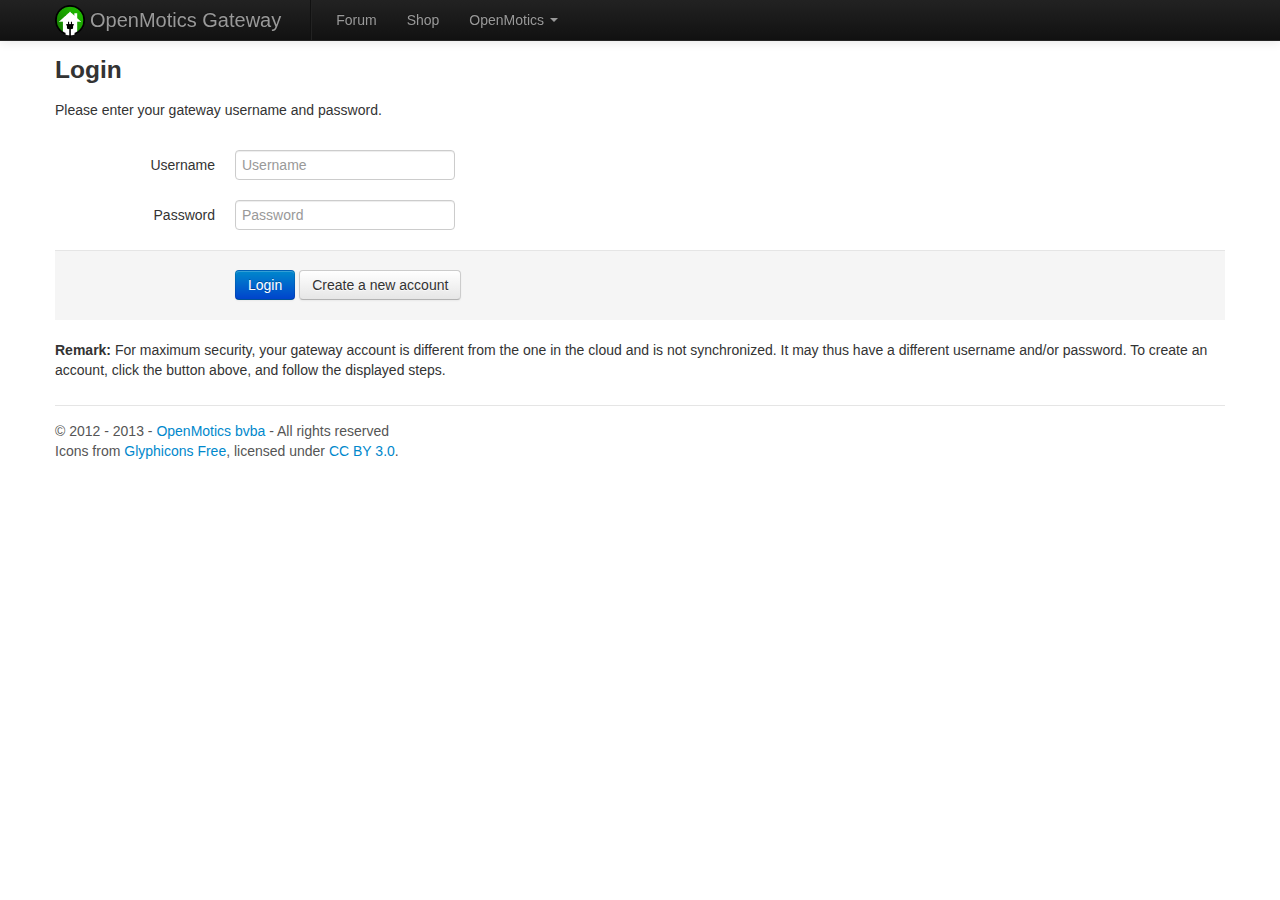
<file: static/login.html>
<!DOCTYPE html>
<html lang="en">
<head>
    <title>OpenMotics Gateway</title>
    <meta http-equiv="content-type" content="text/html; charset=utf-8"/>
    <meta name="description" content="OpenMotics Cloud"/>
    <meta name="keywords" content="openmotics,domotics,domotica,cloud"/>
    <meta name="copyright" content="&copy; 2012-2013 - OpenMotics BVBA - All rights reserved"/>
    <link rel="shortcut icon" type="image/x-icon" href="/static/favicon.ico">
    <link rel="stylesheet" type="text/css" href="/static/css/bootstrap.css" title="Variant Multi" media="all"/>
    <link rel="stylesheet" type="text/css" href="/static/css/bootstrap-responsive.css" title="Variant Multi" media="all"/>
    <link rel="stylesheet" type="text/css" href="/static/css/bootstrap.override.css" title="Variant Multi" media="all"/>
    <script type="text/javascript" src="/static/js/jquery-2.0.0.min.js"></script>
    <script type="text/javascript" src="/static/js/bootstrap.js"></script>
    <script type="text/javascript" src="/static/js/om_config.js"></script>
    <script type="text/javascript">
        $(document).ready(function() {
            $("#password").keypress(function(e) {
                if (e.which == 13) {
                    $("#login").trigger("click");
                }
            });

            $("#login").click(function(e) {
                $.ajax({
                    url: '/login',
                    type: 'POST',
                    dataType: 'json',
                    data: {
                        username: $("#username").val(),
                        password: $("#password").val(),
                        fe_time: gettimestamp()
                    }
                })
                .done(function(result) {
                    location.reload(true);
                })
                .fail(function(xhr) {
                    if (xhr.status === 401) {
                        location.reload(true);
                    }
                    show_message("Login failed", "The entered credentials were incorrect.");
                });
            });
        });

        function show_message(title, body) {
            $("#message-title").text(title);
            $("#message-body").text(body);
            $("#modal-message").modal({
                keyboard: false,
                backdrop: 'static'
            });
        }

        function gettimestamp() {
            return new Date().getTime();
        }
    </script>
    <style>
        body {
            padding-top: 40px;
        }
        .output_name {
            display: inline-block;
            width: 150px;
        }
        .spaced {
            margin-left: 10px;
        }
        .gray {
            color: #AAAAAA;
        }
    </style>
</head>
<body>
    <div class="navbar navbar-fixed-top navbar-inverse">
        <div class="navbar-inner">
            <div class="container">
                <a class="btn btn-navbar" data-toggle="collapse" data-target=".nav-collapse">
                    <span class="icon-bar"></span>
                    <span class="icon-bar"></span>
                    <span class="icon-bar"></span>
                </a>
                <img src="/static/img/logo.png"
                     style="width: 30px; float: left; padding-top: 5px; padding-right: 5px;"/>
                <a class="brand" href="https://cloud.openmotics.com">OpenMotics Gateway</a>

                <div class="nav-collapse">
                    <ul class="nav">
                        <li class="divider-vertical"></li>
                        <li><a href="http://www.openmotics.com/?page_id=21">Forum</a></li>
                        <li><a href="http://www.openmotics.com/?post_type=product">Shop</a></li>
                        <li class="dropdown">
                            <a href="#" class="dropdown-toggle" data-toggle="dropdown">
                                OpenMotics
                                <b class="caret"></b>
                            </a>
                            <ul class="dropdown-menu">
                                <li><a href="http://www.openmotics.com/">Wo are we</a></li>
                                <li><a href="https://www.openmotics.com/?page_id=183">Why OpenMotics</a></li>
                                <li><a href="http://www.openmotics.com/?page_id=71">Contact us</a></li>
                            </ul>
                        </li>
                    </ul>
                </div>
            </div>
        </div>
    </div>
    <div class="container">
        <div class="row">
            <div class="span12" id="content">
                <div id='login_form'>
                    <h3>Login</h3>
                    <p>
                        Please enter your gateway username and password.
                    </p>
                    <br />
                    <form class="form-horizontal">
                        <div class="control-group">
                            <label class="control-label" for="username">Username</label>
                            <div class="controls">
                                <input type="text" id="username" placeholder="Username" />
                            </div>
                        </div>
                        <div class="control-group">
                            <label class="control-label" for="password">Password</label>
                            <div class="controls">
                                <input type="password" id="password" placeholder="Password" />
                            </div>
                        </div>
                        <div class="form-actions">
                            <input class="btn btn-primary"  type='button' id='login' value='Login'/>
                            <a class="btn" href='/static/new_account.html'>Create a new account</a>
                        </div>
                    </form>
                    <p>
                        <b>Remark:</b> For maximum security, your gateway account is different from the one in the cloud and is not synchronized.
                        It may thus have a different username and/or password. To create an account, click the button above, and follow the displayed steps.
                    </p>
                </div>
            </div>
        </div>
        <footer class="footer" xmlns:dc="http://purl.org/dc/elements/1.1/">
            <p class="pull-right" style="text-align: right;">
            </p>

            <p id="copyright" property="dc:rights">
                <span property="dc:dateCopyrighted">&copy; 2012 - 2013</span> -
                <span property="dc:publisher"><a href="http://www.openmotics.com">OpenMotics bvba</a></span> -
                All rights reserved
            </p>
            <!--<p>Reach us via <a href="http://www.twitter.com/openmotics/" id="twitter">Twitter</a> or <a href="http://www.facebook.com/openmotics/" id="facebook">Facebook</a></p>-->
            <p>Icons from <a href="http://glyphicons.com">Glyphicons Free</a>, licensed under <a href="http://creativecommons.org/licenses/by/3.0/">CC BY 3.0</a>.</p>
        </footer>
    </div>

    <div class="modal hide fade" id="modal-message">
        <div class="modal-header">
            <button type="button" class="close" data-dismiss="modal" aria-hidden="true">&times;</button>
            <h3><span id="message-title"></span></h3>
        </div>
        <div class="modal-body">
            <p id="message-body"></p>
        </div>
        <div class="modal-footer">
            <a href="#" onclick="$('#modal-message').modal('hide');" class="btn btn-primary">OK</a>
        </div>
    </div>
</body>
</html>
</file>
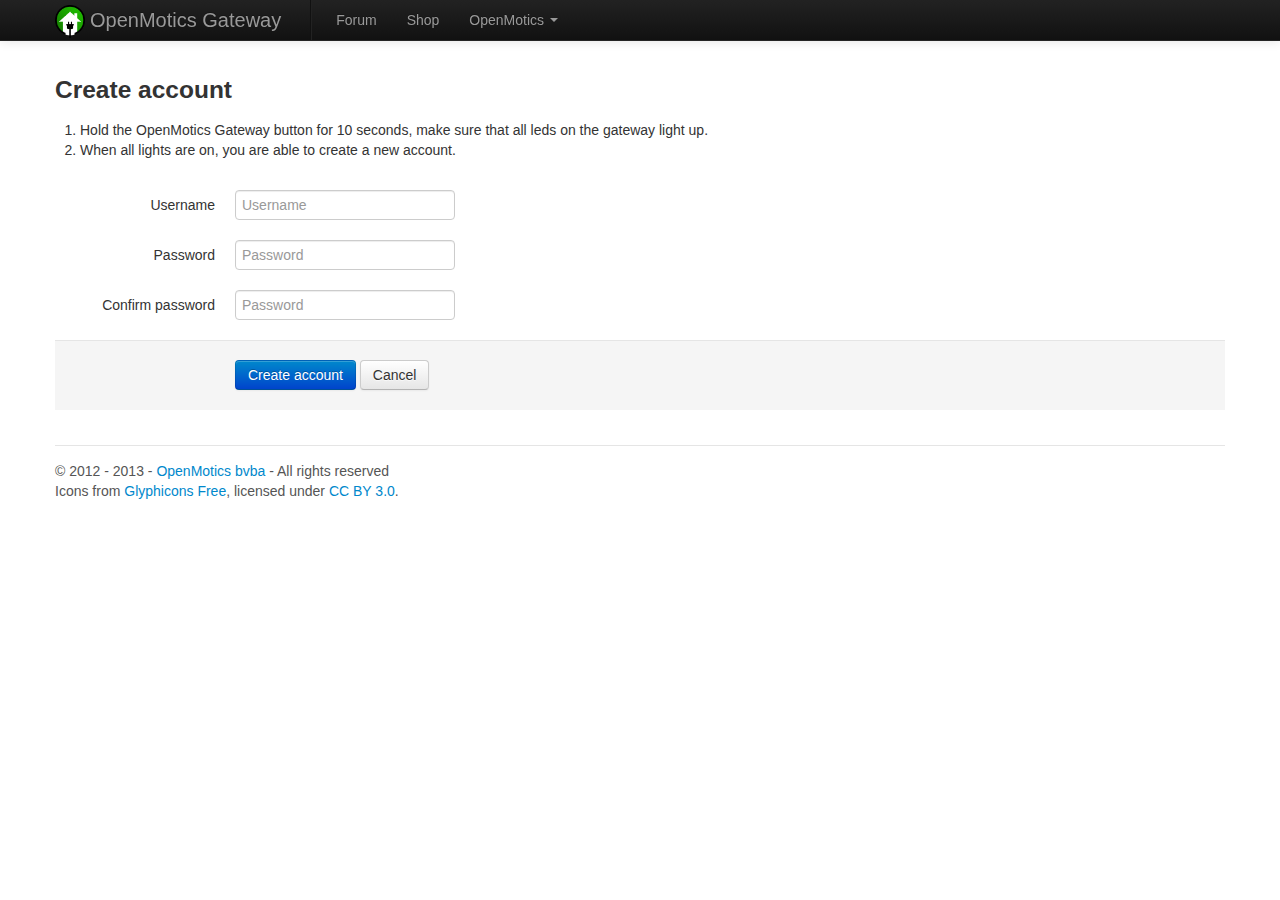
<file: static/new_account.html>
<!DOCTYPE html>
<html lang="en">
<head>
    <title>OpenMotics Gateway</title>
    <meta http-equiv="content-type" content="text/html; charset=utf-8"/>
    <meta name="description" content="OpenMotics Cloud"/>
    <meta name="keywords" content="openmotics,domotics,domotica,cloud"/>
    <meta name="copyright" content="&copy; 2012-2013 - OpenMotics BVBA - All rights reserved"/>
    <link rel="shortcut icon" type="image/x-icon" href="/static/favicon.ico">
    <link rel="stylesheet" type="text/css" href="/static/css/bootstrap.css" title="Variant Multi" media="all"/>
    <link rel="stylesheet" type="text/css" href="/static/css/bootstrap-responsive.css" title="Variant Multi" media="all"/>
    <link rel="stylesheet" type="text/css" href="/static/css/bootstrap.override.css" title="Variant Multi" media="all"/>
    <script type="text/javascript" src="/static/js/jquery-2.0.0.min.js"></script>
    <script type="text/javascript" src="/static/js/bootstrap.js"></script>
    <script type="text/javascript">
        $(document).ready(function() {
            $("#password").keypress(function(e) {
                if (e.which == 13) {
                    $("#create").trigger("click");
                }
            });

            $("#create").click(function(e) {
                if ($("#cpassword").val() === $("#password").val()) {
                    $.ajax({
                        url: '/create_user',
                        type: 'POST',
                        dataType: 'json',
                        data: {
                            username: $("#username").val(),
                            password: $("#password").val()
                        },
                        success: function(result) {
                            show_message("Success", "New account created. You can now login.");
                            location.href = '/';
                        },
                        error: function() {
                            show_message("Error", "Creating a new account failed. Make sure all leds on the gateway are on before creating an account.");
                        }
                    });
                } else {
                    show_message("Error", "Both entered passwords are not equal.");
                }
            });
        });

        function show_message(title, body) {
            $("#message-title").text(title);
            $("#message-body").text(body);
            $("#modal-message").modal({
                keyboard: false,
                backdrop: 'static'
            });
        }
    </script>
    <style>
        body {
            padding-top: 60px;
        }

        .hidden {
            display: none;
        }

        .enabled {
            color: green;
        }
    </style>
</head>
<body>
    <div class="navbar navbar-fixed-top navbar-inverse">
        <div class="navbar-inner">
            <div class="container">
                <a class="btn btn-navbar" data-toggle="collapse" data-target=".nav-collapse">
                    <span class="icon-bar"></span>
                    <span class="icon-bar"></span>
                    <span class="icon-bar"></span>
                </a>
                <img src="/static/img/logo.png"
                     style="width: 30px; float: left; padding-top: 5px; padding-right: 5px;"/>
                <a class="brand" href="https://cloud.openmotics.com">OpenMotics Gateway</a>

                <div class="nav-collapse">
                    <ul class="nav">
                        <li class="divider-vertical"></li>
                        <li><a href="http://www.openmotics.com/?page_id=21">Forum</a></li>
                        <li><a href="http://www.openmotics.com/?post_type=product">Shop</a></li>
                        <li class="dropdown">
                            <a href="#" class="dropdown-toggle" data-toggle="dropdown">
                                OpenMotics
                                <b class="caret"></b>
                            </a>
                            <ul class="dropdown-menu">
                                <li><a href="http://www.openmotics.com/">Wo are we</a></li>
                                <li><a href="https://www.openmotics.com/?page_id=183">Why OpenMotics</a></li>
                                <li><a href="http://www.openmotics.com/?page_id=71">Contact us</a></li>
                            </ul>
                        </li>
                    </ul>
                </div>
            </div>
        </div>
    </div>
    <div class="container">
        <div class="row">
            <div class="span12">
                <h3>Create account</h3>

                <ol>
                    <li>Hold the OpenMotics Gateway button for 10 seconds, make sure that all leds on the gateway light up.</li>
                    <li>When all lights are on, you are able to create a new account.</li>
                </ol>

                <br/>
                <form class="form-horizontal">
                    <div class="control-group">
                        <label class="control-label" for="username">Username</label>

                        <div class="controls">
                            <input type="text" id="username" placeholder="Username"/>
                        </div>
                    </div>
                    <div class="control-group">
                        <label class="control-label" for="password">Password</label>

                        <div class="controls">
                            <input type="password" id="password" placeholder="Password"/>
                        </div>
                    </div>
                    <div class="control-group">
                        <label class="control-label" for="cpassword">Confirm password</label>

                        <div class="controls">
                            <input type="password" id="cpassword" placeholder="Password"/>
                        </div>
                    </div>
                    <div class="form-actions">
                        <input class="btn btn-primary" type='button' id='create' value='Create account'/>
                        <a class="btn" href='/'>Cancel</a>
                    </div>
                </form>
            </div>
        </div>
        <footer class="footer" xmlns:dc="http://purl.org/dc/elements/1.1/">
            <p class="pull-right" style="text-align: right;">
            </p>

            <p id="copyright" property="dc:rights">
                <span property="dc:dateCopyrighted">&copy; 2012 - 2013</span> -
                <span property="dc:publisher"><a href="http://www.openmotics.com">OpenMotics bvba</a></span> -
                All rights reserved
            </p>
            <!--<p>Reach us via <a href="http://www.twitter.com/openmotics/" id="twitter">Twitter</a> or <a href="http://www.facebook.com/openmotics/" id="facebook">Facebook</a></p>-->
            <p>Icons from <a href="http://glyphicons.com">Glyphicons Free</a>, licensed under <a href="http://creativecommons.org/licenses/by/3.0/">CC BY 3.0</a>.</p>
        </footer>
    </div>

    <div class="modal hide fade" id="modal-message">
        <div class="modal-header">
            <button type="button" class="close" data-dismiss="modal" aria-hidden="true">&times;</button>
            <h3><span id="message-title"></span></h3>
        </div>
        <div class="modal-body">
            <p id="message-body"></p>
        </div>
        <div class="modal-footer">
            <a href="#" onclick="$('#modal-message').modal('hide');" class="btn btn-primary">OK</a>
        </div>
    </div>
</body>
</html>
</file>
